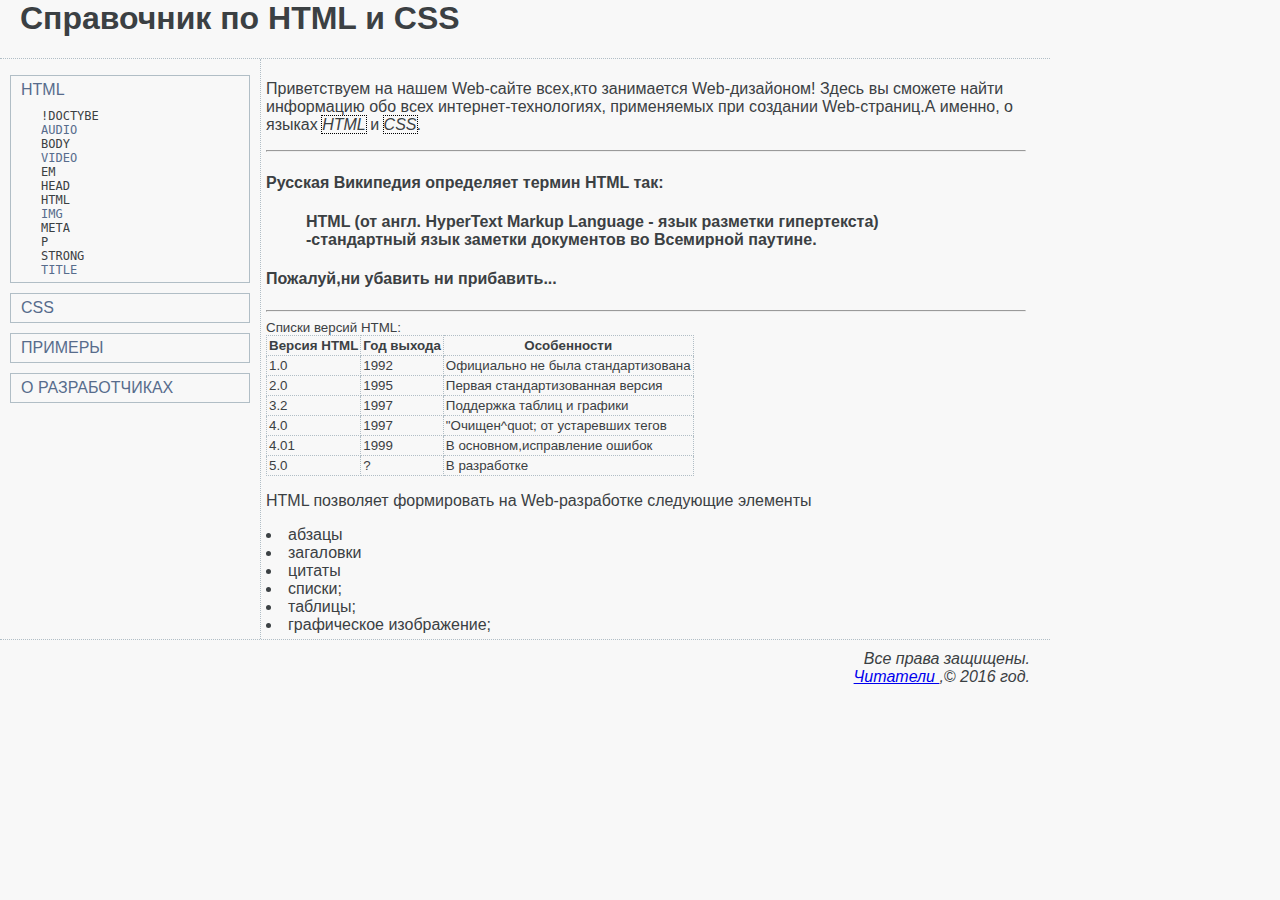
<file: Макет/index.html>
<HTML>
 <HEAD>
   <META HTTP-EQUIV="Content-Tybe" CONTENT="text/html; charset=utf-8">
   <TITLE>������ Web-��������</TITLE>
  <LINK REL="stylesheet" HREF="main.css" TYPE="text/css">
 </HEAD>
 <BODY>
  <div id="cheader">   
		 <H1>���������� �� HTML � CSS</H1>
  </div>
<div id="cnavbar">
     <ul id="navbar">
	   <li><a href="index.html">HTML</a>
	    <ul>
		<li><code>!DOCTYBE</code></li>
		   <li><code><a href="tags/t_audio.html">AUDIO</a></code></li>
		   <li><code>BODY</code></li>
		   <li><code><a href="tags/t_video.html">VIDEO</a></code></li>
		   <li><code>EM</code></li>
		   <li><code>HEAD</code></li>
           <li><code>HTML</code></li>
           <li><code><a href="tags/t_img.html">IMG</a></code></li>
           <li><code>META</code></li>
           <li><code>P</code></li>
           <li><code>STRONG</code></li>
           <li><code><a href="tags/t_title.html">TITLE</a></code></li>
		</ul>
	 </li>
         <li><a href="css_index.html">CSS</a></li>
         <li><a href="samples_index.html">�������</a></li>
         <li><a href="about.html">� �������������</a></li>	
	 </ul>
</div>

<div id="cmain">
 <p>������������ �� ����� Web-����� ���x,��� ���������� Web-���������!
   ����� �� ������� ����� ���������� ��� ���� ��������-�����������,
   ����������� ��� �������� Web-�������.� ������, � ������ 
<dfn>HTML</dfn> � <dfn>CSS</dfn>.</p>
   <HR>
   <H4>������� ��������� ���������� ������ HTML ���:</H4>
   <BLOCKQUOTE>
    <H4>HTML (�� ����. HyperText Markup Language - ���� �������� �����������)
   -����������� ���� ������� ���������� �� ��������� �������.</H4> 
   </BLOCKQUOTE>
   <H4>�������,�� ������� �� ���������...</H4>
   </HR>
   <hr>
	<TABLE border="1">
	 <CAPTION>������ ������ HTML:</CAPTION>
	  <THEAD>
	  <TR>
	   <TH>������ HTML</TH>
	   <TH>��� ������</TH>
	   <TH>�����������</TH>
      </TR>	
	  </THEAD>
	  <TBODY>
	  <TR>
	   <TD>1.0</TD>
       <TD>1992</TD>
       <TD>���������� �� ���� ���������������</TD>	  
	  </TR>
	  <TR>
	   <TD>2.0</TD>
	   <TD>1995</TD>
	   <TD>������ ����������������� ������</TD>
	  </TR>
	  <TR>
	   <TD>3.2</TD>
	   <TD>1997</TD>
	   <TD>��������� ������ � �������</TD>
      </TR>	
	  <TR>
	   <TD>4.0</TD>
	   <TD>1997</TD>
	   <TD>&quot;������^quot; �� ���������� �����</TD>
	  </TR>
	  <TR>
	   <TD>4.01</TD>
	   <TD>1999</TD>
	   <TD>� ��������,����������� ������</TD>
	  </TR>
	  <TR>
	   <TD>5.0</TD>
	   <TD>?</TD>
	   <TD>� ����������</TD>
	  </TR>
	  </TBODY>
	 </TABLE>
	 <P>HTML ��������� ����������� �� Web-���������� ��������� ��������</P>
    <li>������</li>
	<li>���������</li>
	<li>������</li>
	<LI>������;</LI>
    <LI>�������;</lI>
    <LI>����������� �����������;</LI>
	<li>������-� �����������</li>
    <MAP NAME="samplemap" TARGET="_blank">
	<AREA SHAPE="circle" COORDS="50,50,30" HREF="https://vk.com/spoookkk" TARGET="">
	</MAP>
   </UL>
   
   
  
  </div>
  <div id="ccopyright">

<ADDRESS>��� ����� ��������.<BR> 
<A HREF="mailto:mr_spamer@mail.ru" ACCESSKEY ="m"> �������� </A> ,&copy 2016 ���.</ADDRESS>
</div>
  </BODY>
</HTML>
</file>
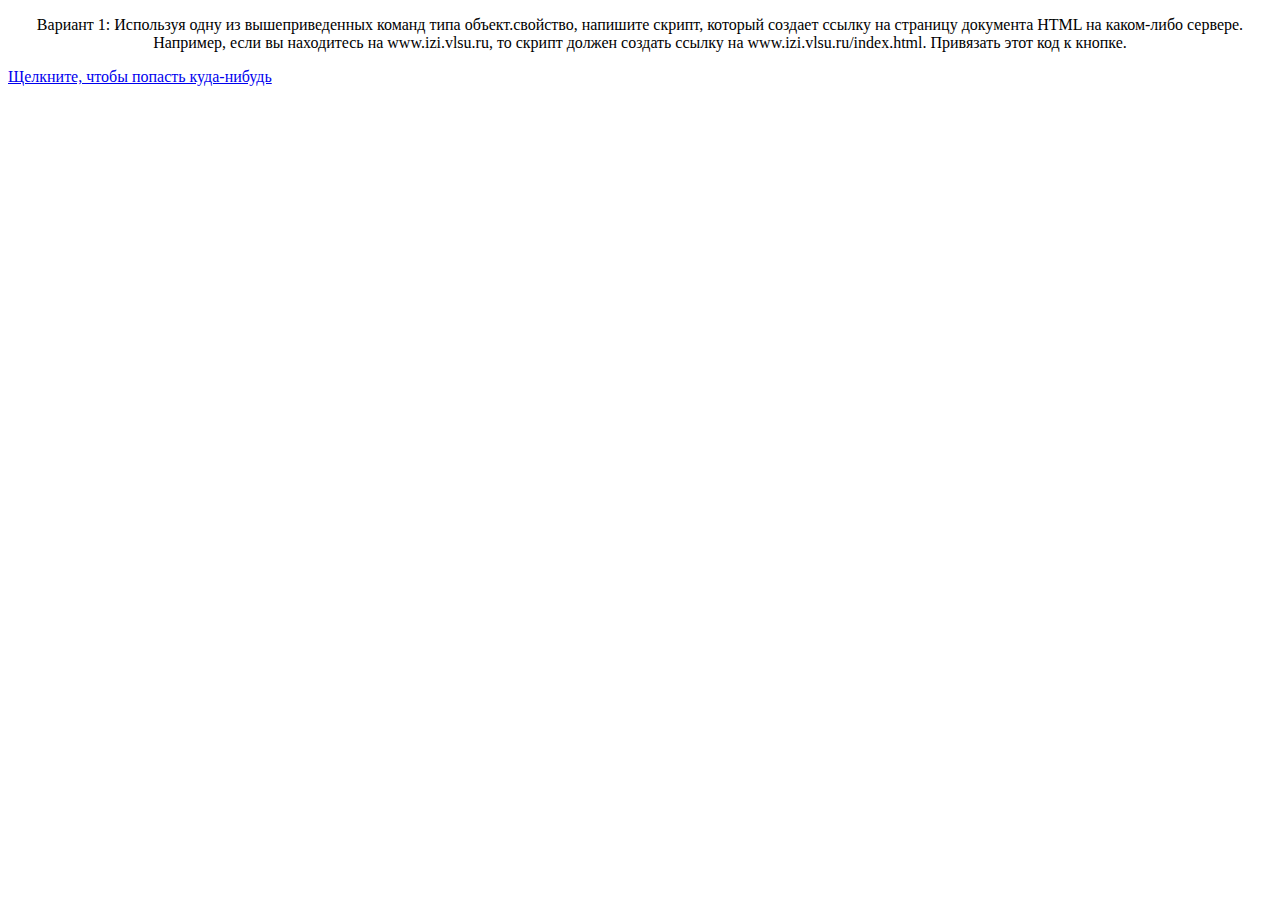
<file: laba4individ_zad2_var1.html>
<!DOCTYPE HTML> 
<html>
<head></head>
     <body>
	 <center>
<p>Вариант 1: Используя одну из вышеприведенных команд типа объект.свойство, напишите
скрипт, который создает ссылку на страницу документа HTML на каком-либо сервере.
Например, если вы находитесь на www.izi.vlsu.ru, то скрипт должен создать ссылку на
www.izi.vlsu.ru/index.html. Привязать этот код к кнопке.
</p></center>
		 
         <SCRIPT LANGUAGE="javascript">
         var dr = 'http://www.izi.vlsu.ru';
         document.write("<a HREF=http://" +dr+ "/index.htm>Щелкните, чтобы попасть куда-нибудь</a>")
</SCRIPT>
		 
</SCRIPT>
</body>
</html>
</file>
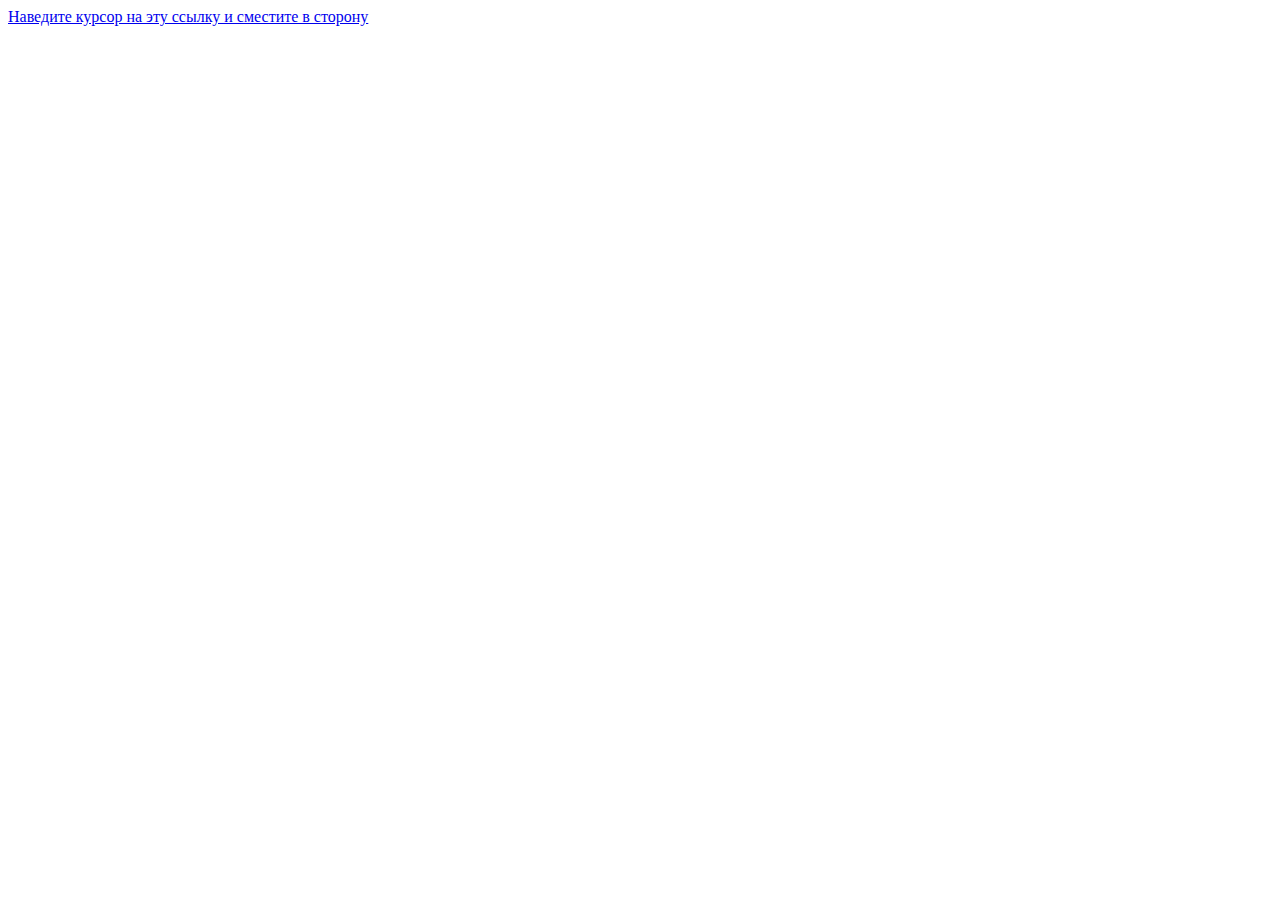
<file: laba4individ_zad3_var1.html>
<!DOCTYPE HTML> 
<html>
<head>
  <title>Untitled Page</title>
    </head>
     <body>
         <A HREF="index.html" onMouseOver="window.status="'n'";return true" onMouseOut="window.status="'n'"; return true">Наведите курсор на эту ссылку и сместите в сторону</A>
     </body>
</html>
</file>
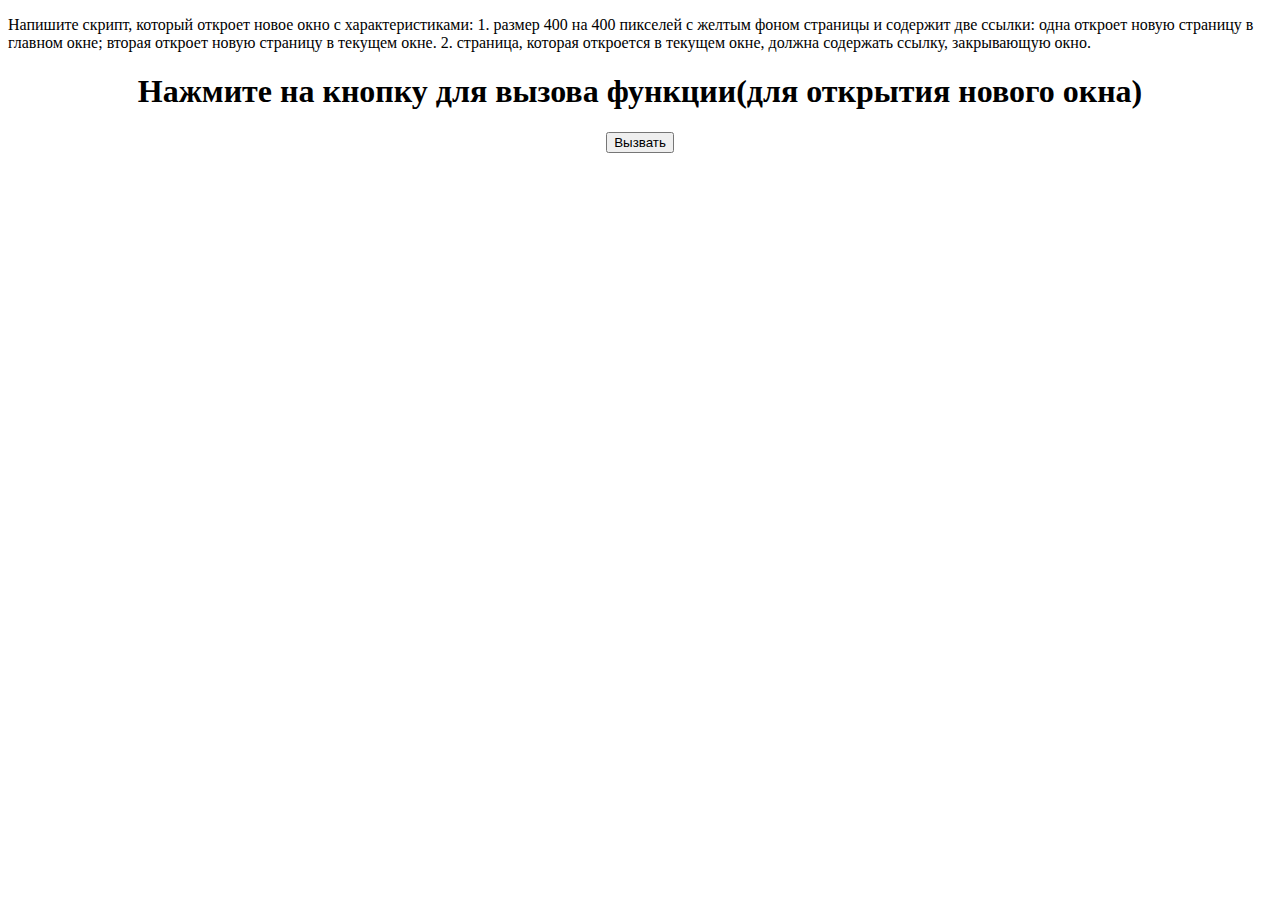
<file: laba4individ_zad4_var1.html>
<!DOCTYPE HTML> 
<html>
     <head>
        <title>Untitled Page</title>
     </head>
     <body>
	 <p>Напишите скрипт, который откроет новое окно с характеристиками:
1. размер 400 на 400 пикселей с желтым фоном страницы и содержит две ссылки:
одна откроет новую страницу в главном окне;
вторая откроет новую страницу в текущем окне.
2. страница, которая откроется в текущем окне, должна содержать ссылку,
закрывающую окно.</p>
	     <center><h1>Нажмите на кнопку для вызова функции(для открытия нового окна)</h1>
                 <button onclick="myName()" >Вызвать</button>
		 </center>
	 	 
	     <SCRIPT type="text/javascript" >
		 function myName(){
		 var w1 = window.open("", "","height=400,width=400, scrollbars=1,menubar=1"); 
		 w1.document.write("<BODY BGCOLOR='yellow'>");
		 
         var w2 = window.open("","", config ='height=400,width=400,toolbar=1,menubar=1,scrollbars=1,resizable=1,location=1,directories=1,status=1');
		 w2.document.write("<BODY BGCOLOR='yellow'>");
		 w2.document.write("<a href='' onClick='self.close()'>Эта ссылка закроет окно</a><p>");
		 }
	     </SCRIPT>
     </body>
</html>
</file>
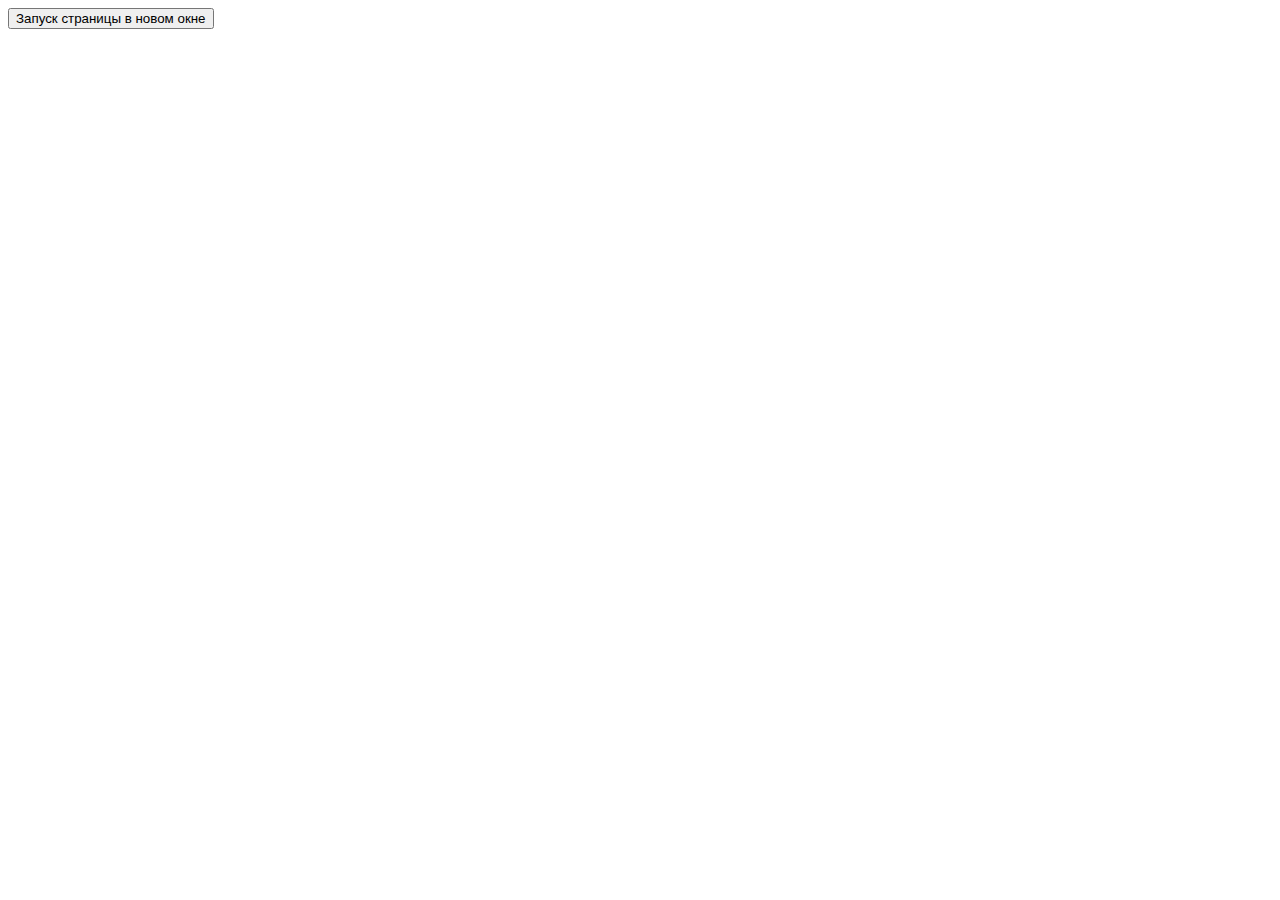
<file: laba4individ_zad5_var1.html>
<html>
<head>
<title>Untitled Page</title>
<SCRIPT>
function open1() {
var OpenWindow = window.open('ШандимироваИнессаВалерьевна_lb3zad3.html', 'newwin', config = 'height=300,width=300');

}
</SCRIPT>
</head>
<body>
<button onclick="open1()">Запуск страницы в новом окне</button>
</body>
</html>
</file>
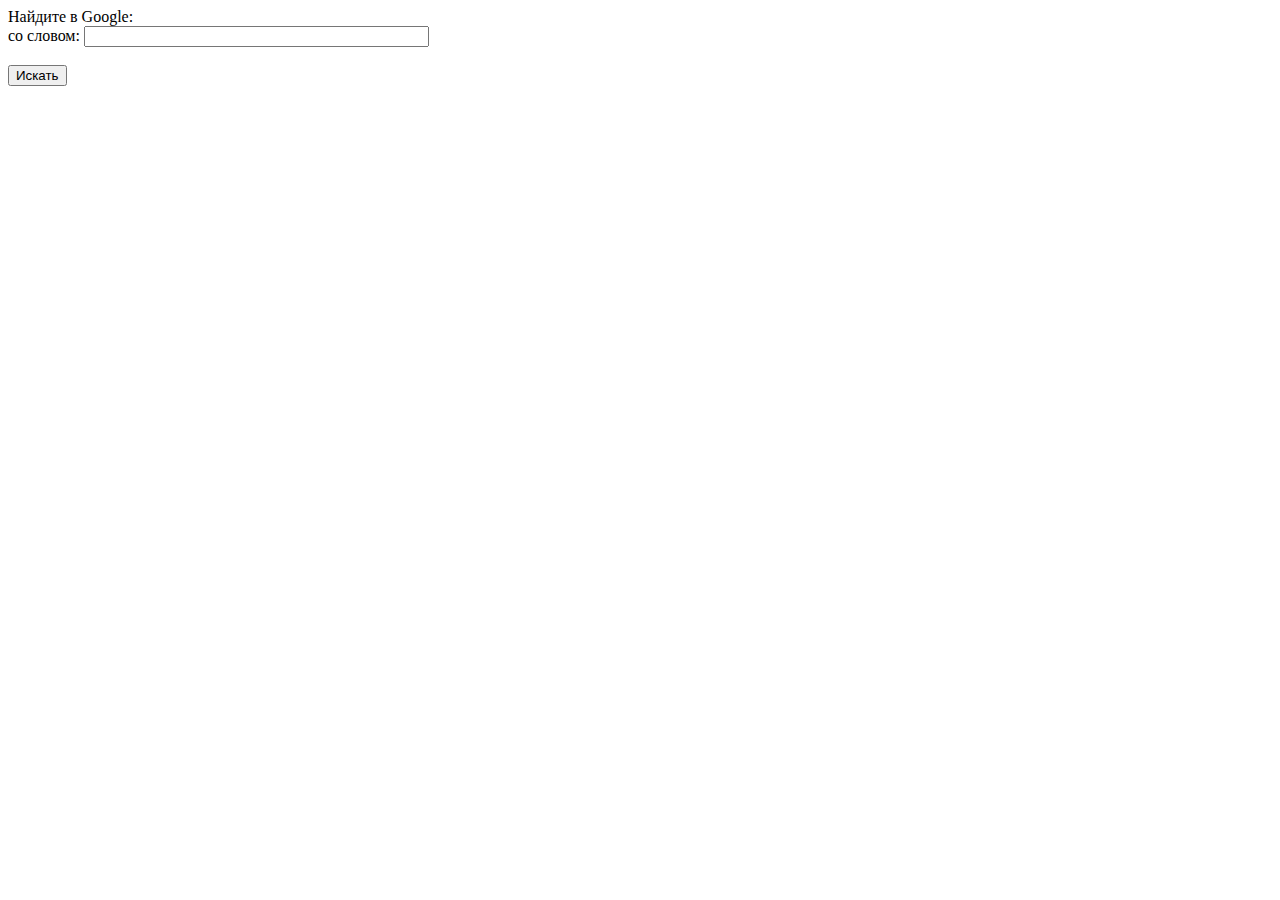
<file: laba4individ_zad6_var1.html>
<html>
<head>
<SCRIPT type="text/javascript">
var lang;
function Gofindit() {
var search_word = document.formsearch.search_word.value;
if (search_word = 'ru'){
  var FullSearchUrl = "https://www.google.com/search?hl=ru&as_q=" +   search_word + "lang" ;}
else if(search_word = 'EN'){
    FullSearchUrl = "https://www.google.com/search?hl=en&as_q=" + search_word + "lang" ;}
if (search_word = 'fr'){
    FullSearchUrl = "https://www.google.com/search?hl=fr&as_q=" + search_word + "lang" ;}
location.href = FullSearchUrl;
}

</SCRIPT>
</HEAD>
<BODY>
<FORM NAME="formsearch" action="">
Найдите в Google:
<br>
со словом: <INPUT TYPE="text" NAME="search_word" SIZE="40">
<br>
<br>
<INPUT TYPE="button" VALUE="Искать" onClick="Gofindit()">
</FORM>
</BODY>
</HTML>
</file>
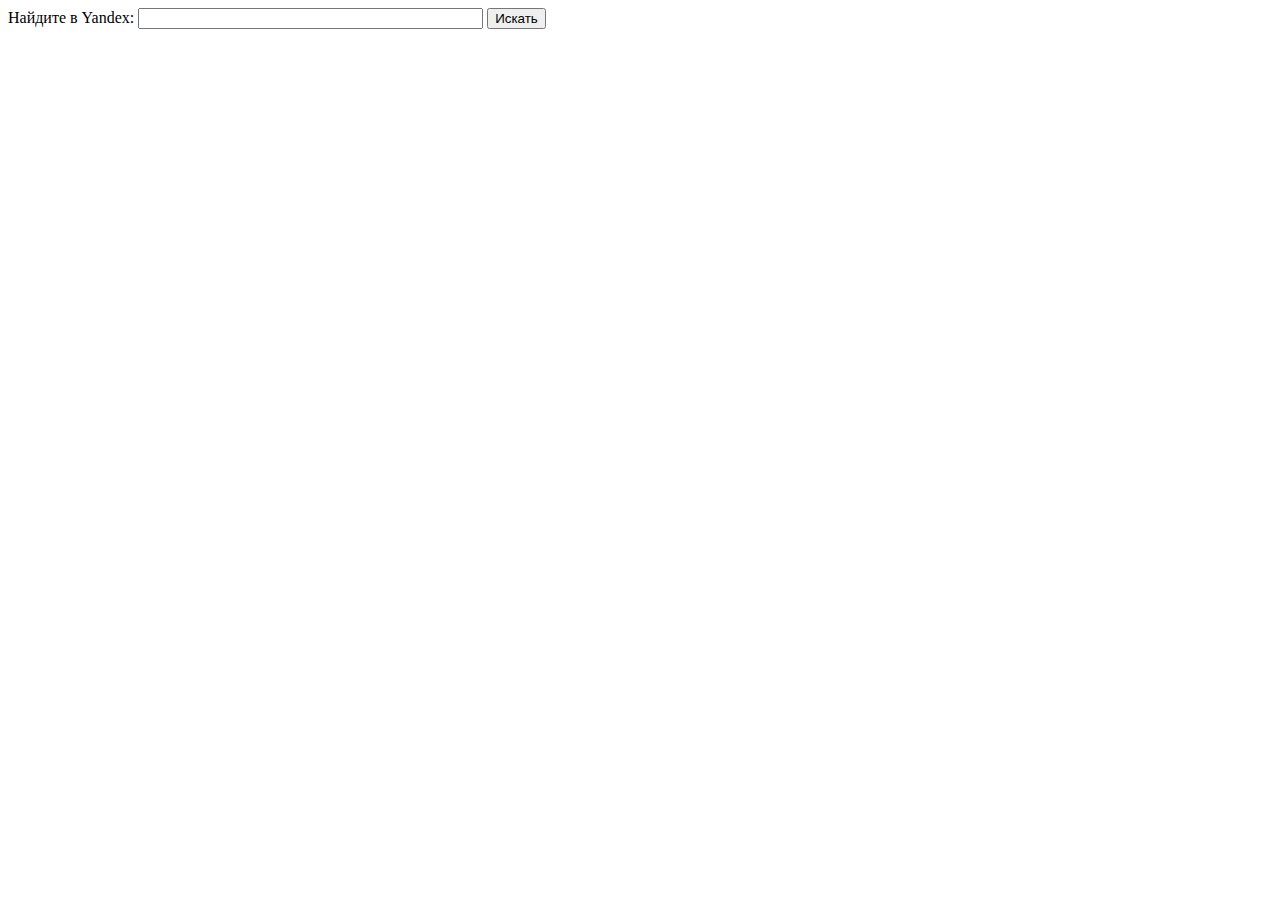
<file: laba4individ_zad7_var3.html>
<HTML>
<HEAD>
<SCRIPT type="text/javascript">
function Gofindit() {
var searchfor = document.formsearch.findthis.value;
{
var FullSearchUrl =
"https://yandex.ru/search/?text=" + searchfor;
location.href = FullSearchUrl;
}
}
</SCRIPT>
</HEAD>
<BODY>
<FORM NAME="formsearch" action="">
Найдите в Yandex:
<INPUT TYPE="text" NAME="findthis" SIZE="40">
<INPUT TYPE="button" VALUE="Искать" onClick="Gofindit()">
</FORM>
</BODY>
</HTML>
</file>
<file: Макет/main.css>
﻿BODY         { color: #3B4043;
               background-color: #F8F8F8;
               font-family:Verdana,Arial,sans-serif;
               margin: 0px }


TABLE       { font-size: 10pt;
              margin: 10px 0px:
              border: thin solid #B1BEC6;
              border-collapse: collapse }
TD,TH       { padding: 2px;
              border: thin dotted #B1BEC6 }
CAPTION     { text-align: left }


#cheader     { width: 1010px;
               padding: 0 20px;
               border-bottom: thin dotted #B1BEC6 }         
#cnavbar     { width: 250px;
               height: 570px;
               float: left;
               overflow :auto;
               margin-right: 10px }
#cmain       { width: 760px;
               height: 570;
               float: left;
               overflow:auto; 
               padding: 5px;
               border-left: thin dotted #B1BEC6}
        
#ccopyright  { width: 1010px;
               clear:both;
               padding: 10px 20px 0px 20px;
               border-top: thin dotted #B1BEC6;
               text-align: right }
#navbar      { font-family:Arial,sans-serif;
               font-size: 14 pt;
               text-transform: uppercase;
               lsit-style-tybe: none;
               margin-left: -30px }
#navbar LI   { padding: 5px 10px;
               margin: 10px 0px;
               border: thin solid #B1BEC6 }
#navbar LI UL{ list-style-type: none;
               margin-left: -20px;
               margin-top: 10px }
#navbar LI UL LI { font-size: 12px;
                   padding: 0px;
                   margin: 0px;
                   border-style: none }
DFN          { outline: thin dotted #B1BEC6 ;
               outline-color: black;
               outline-style: dotted }

#navbar A:link,
  #navbar A:visited  { color: #576C8C;
               text-decoration: none }

#novbar A:focus, 
  #novbar A:hover,
  #novbar A:active   { color: #576C8C;
               text-decoration: underline }
</file>
